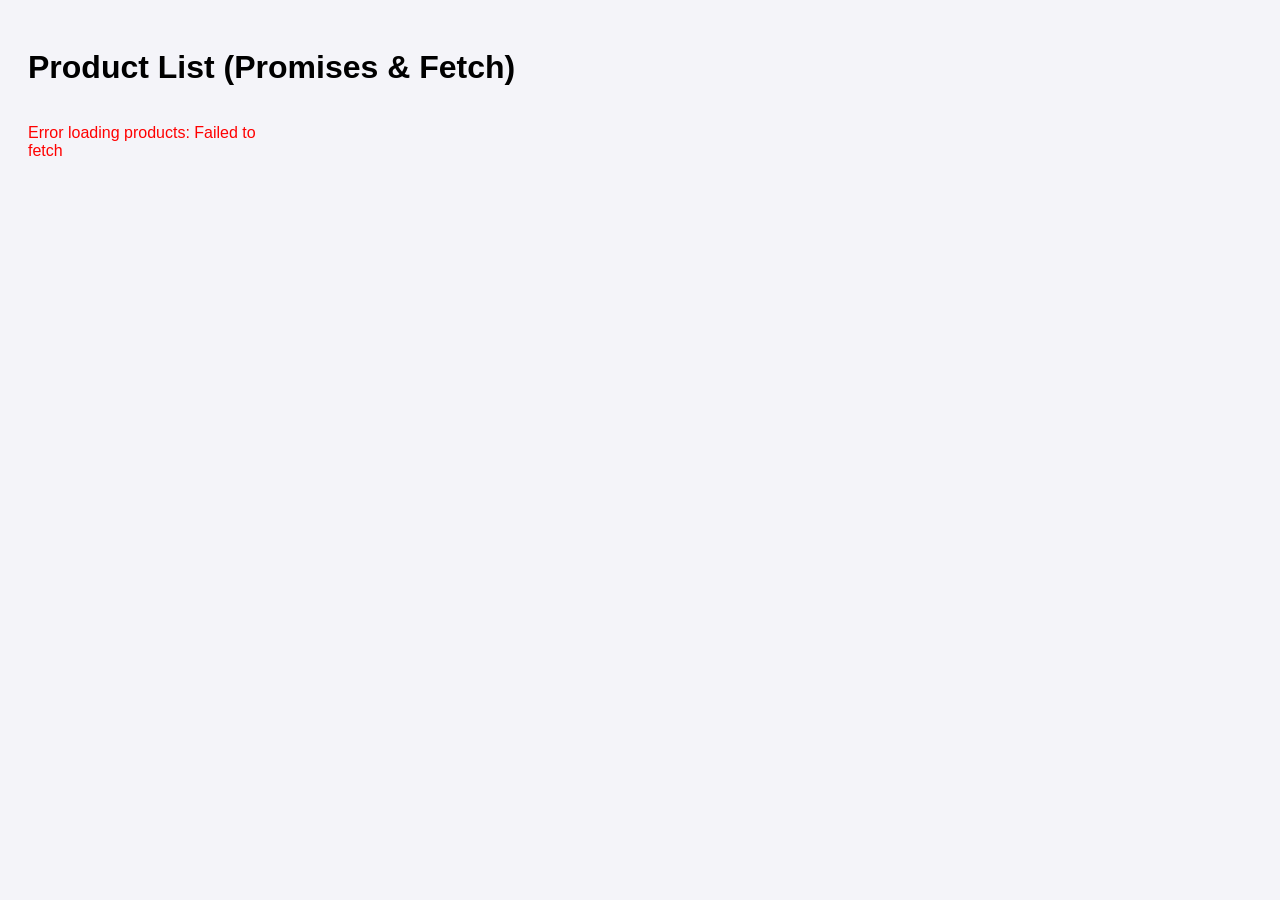
<file: 13 promise fetch API/index.html>
<!DOCTYPE html>
<html lang="en">
<head>
    <meta charset="UTF-8">
    <meta name="viewport" content="width=device-width, initial-scale=1.0">
    <title>Promise Fetch API Practice</title>
    <style>
        body {
            font-family: Arial, sans-serif;
            padding: 20px;
            background-color: #f4f4f9;
        }
        #products-container {
            display: grid;
            grid-template-columns: repeat(auto-fill, minmax(200px, 1fr));
            gap: 20px;
        }
        .card {
            background: white;
            padding: 15px;
            border-radius: 8px;
            box-shadow: 0 2px 5px rgba(0,0,0,0.1);
            text-align: center;
        }
        .card img {
            max-width: 100%;
            height: 120px;
            object-fit: contain;
        }
    </style>
</head>
<body>

    <h1>Product List (Promises & Fetch)</h1>
    
    <!-- JavaScript will dynamically insert the products into this div -->
    <div id="products-container"></div>

    <script src="index.js"></script>
</body>
</html>
</file>
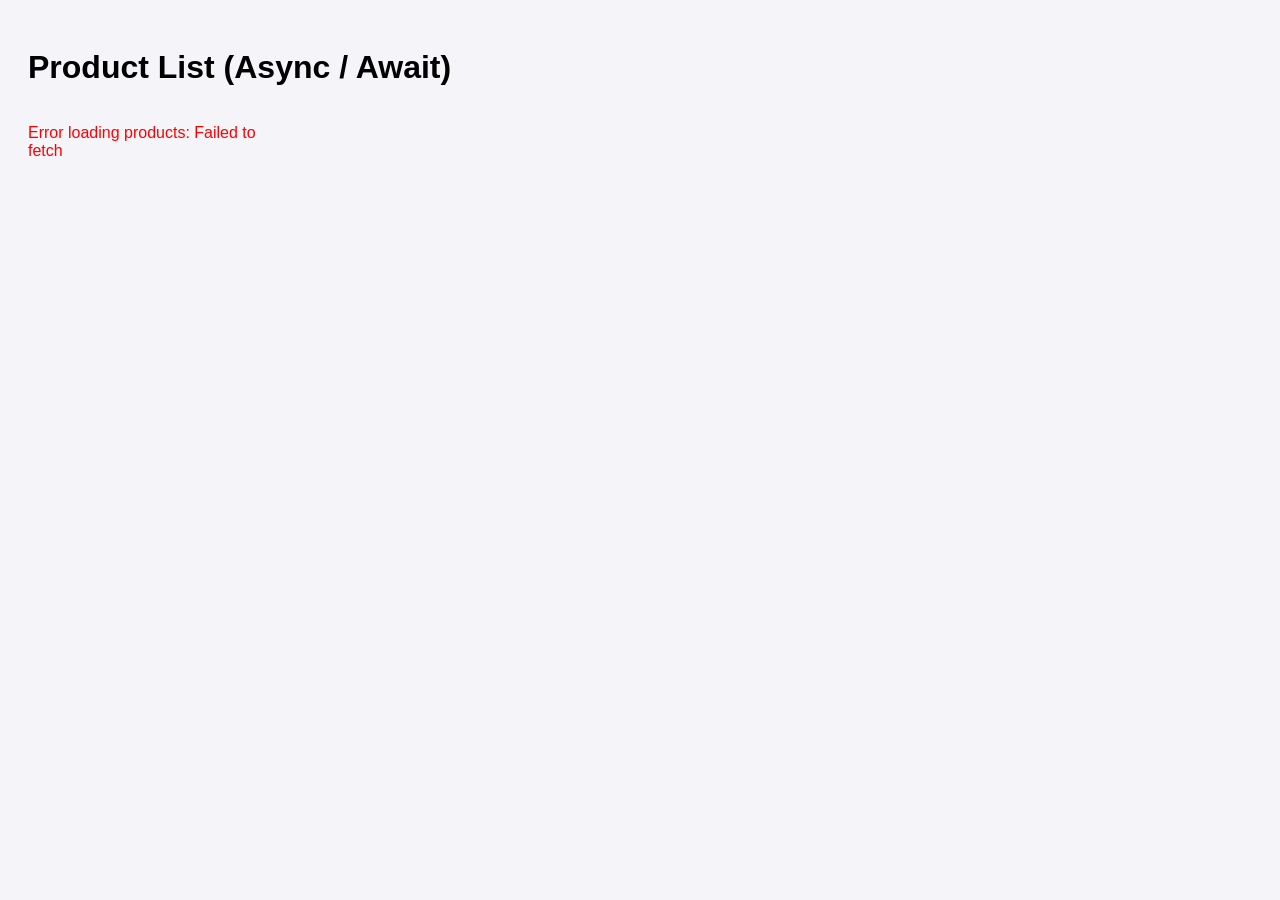
<file: 14 Async and Await fetch API/index.html>
<!DOCTYPE html>
<html lang="en">
<head>
    <meta charset="UTF-8">
    <meta name="viewport" content="width=device-width, initial-scale=1.0">
    <title>Async Await Fetch API Practice</title>
    <!-- Link to our separate stylesheet -->
    <link rel="stylesheet" href="index.css">
</head>
<body>

    <h1>Product List (Async / Await)</h1>
    
    <div id="products-container">Loading products...</div>

    <!-- Link to our separate script -->
    <script src="index.js"></script>
</body>
</html>
</file>
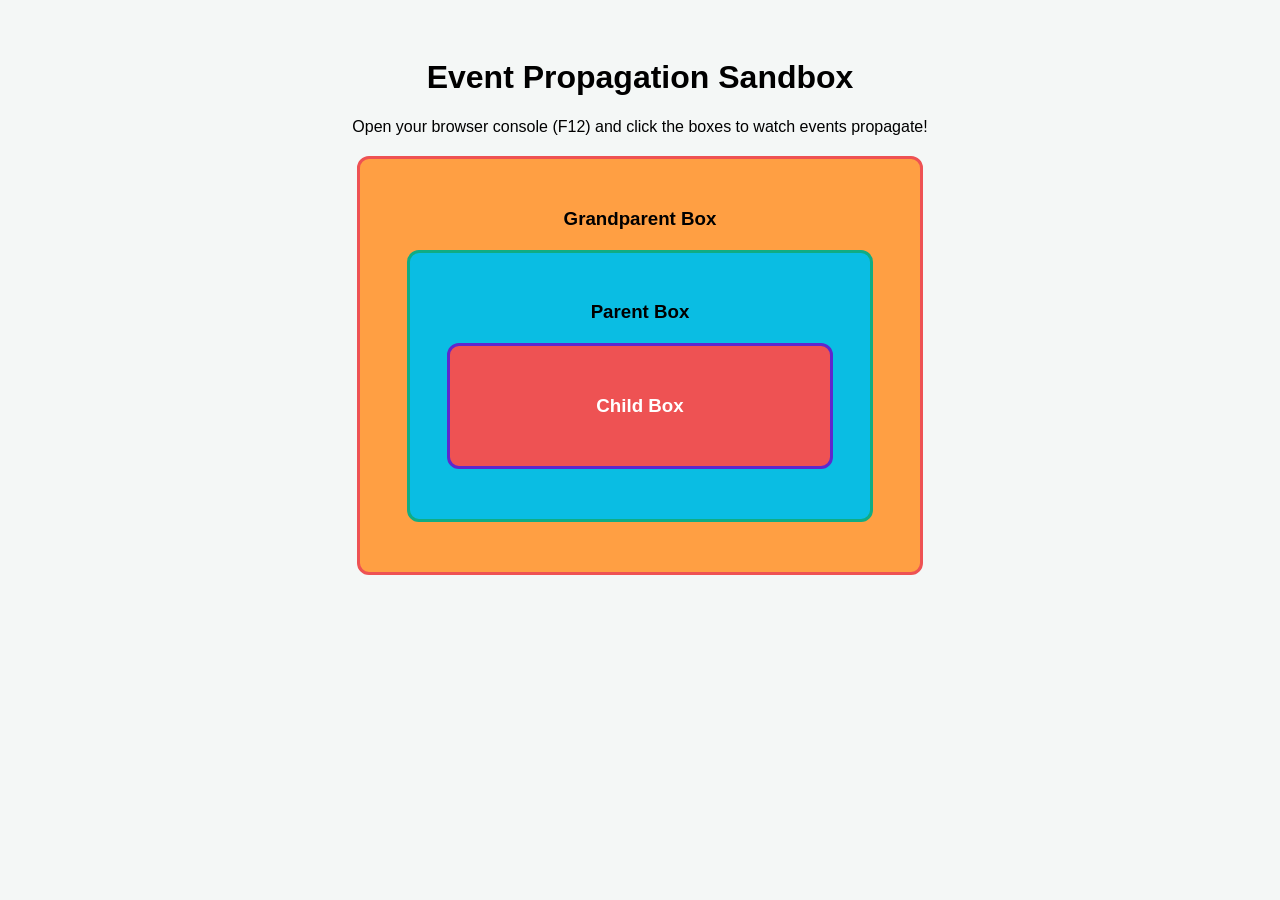
<file: 15 Event Propagation/index.html>
<!DOCTYPE html>
<html lang="en">
<head>
    <meta charset="UTF-8">
    <meta name="viewport" content="width=device-width, initial-scale=1.0">
    <title>Event Propagation Practice</title>
    <link rel="stylesheet" href="index.css">
</head>
<body>

    <h1>Event Propagation Sandbox</h1>
    <p>Open your browser console (F12) and click the boxes to watch events propagate!</p>

    <!-- Nested layout components to demonstrate propagation paths -->
    <div id="grandparent" class="box">
        <h3>Grandparent Box</h3>
        <div id="parent" class="box">
            <h3>Parent Box</h3>
            <div id="child" class="box">
                <h3>Child Box</h3>
            </div>
        </div>
    </div>

    <script src="index.js"></script>
</body>
</html>
</file>
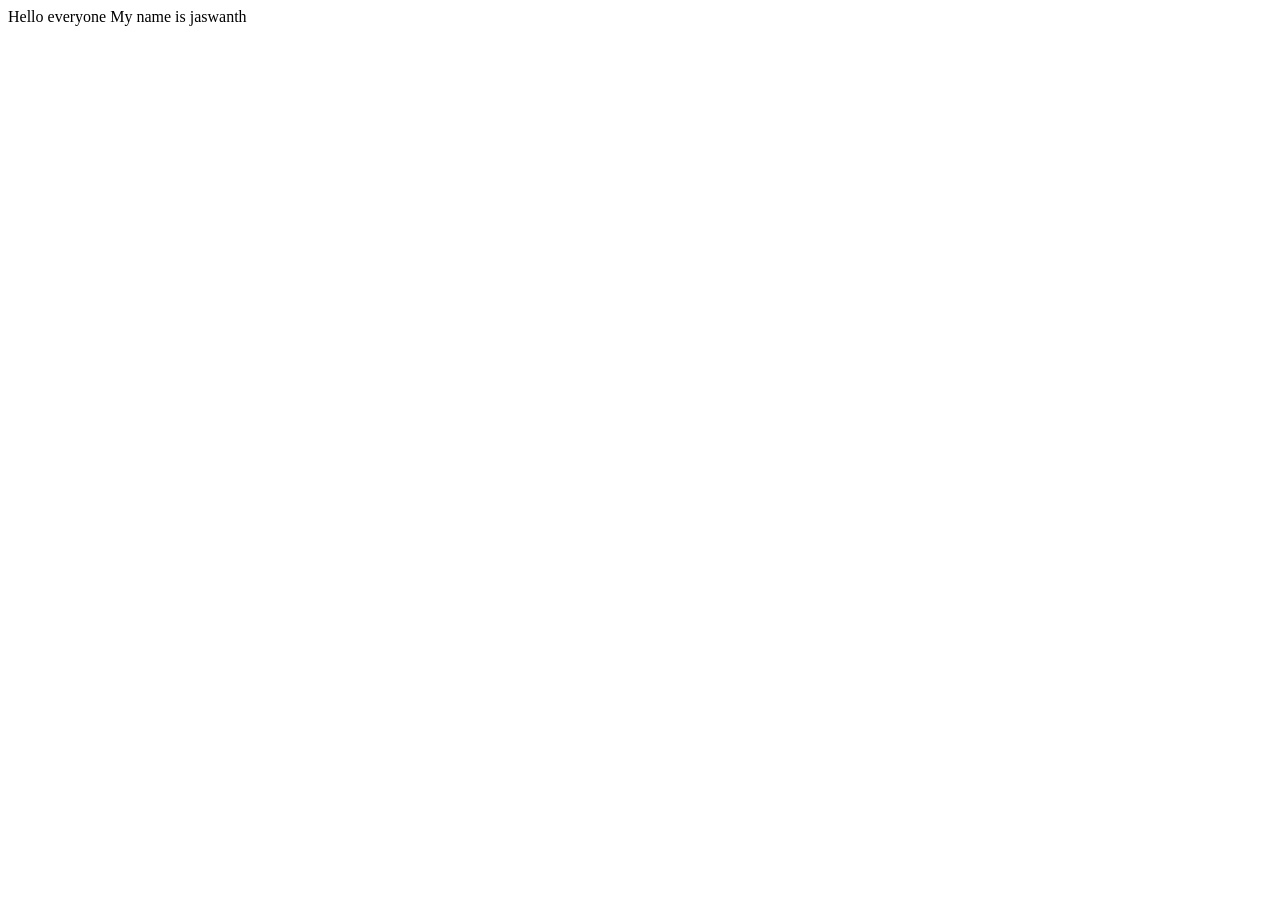
<file: 2 different output method/index.html>
<!DOCTYPE html>
<html lang="en">
<head>
    <meta charset="UTF-8">
    <meta name="viewport" content="width=device-width, initial-scale=1.0">
    <title>Document</title>
</head>
<body>
    <script src="index.js"></script>
</body>
</html>
</file>
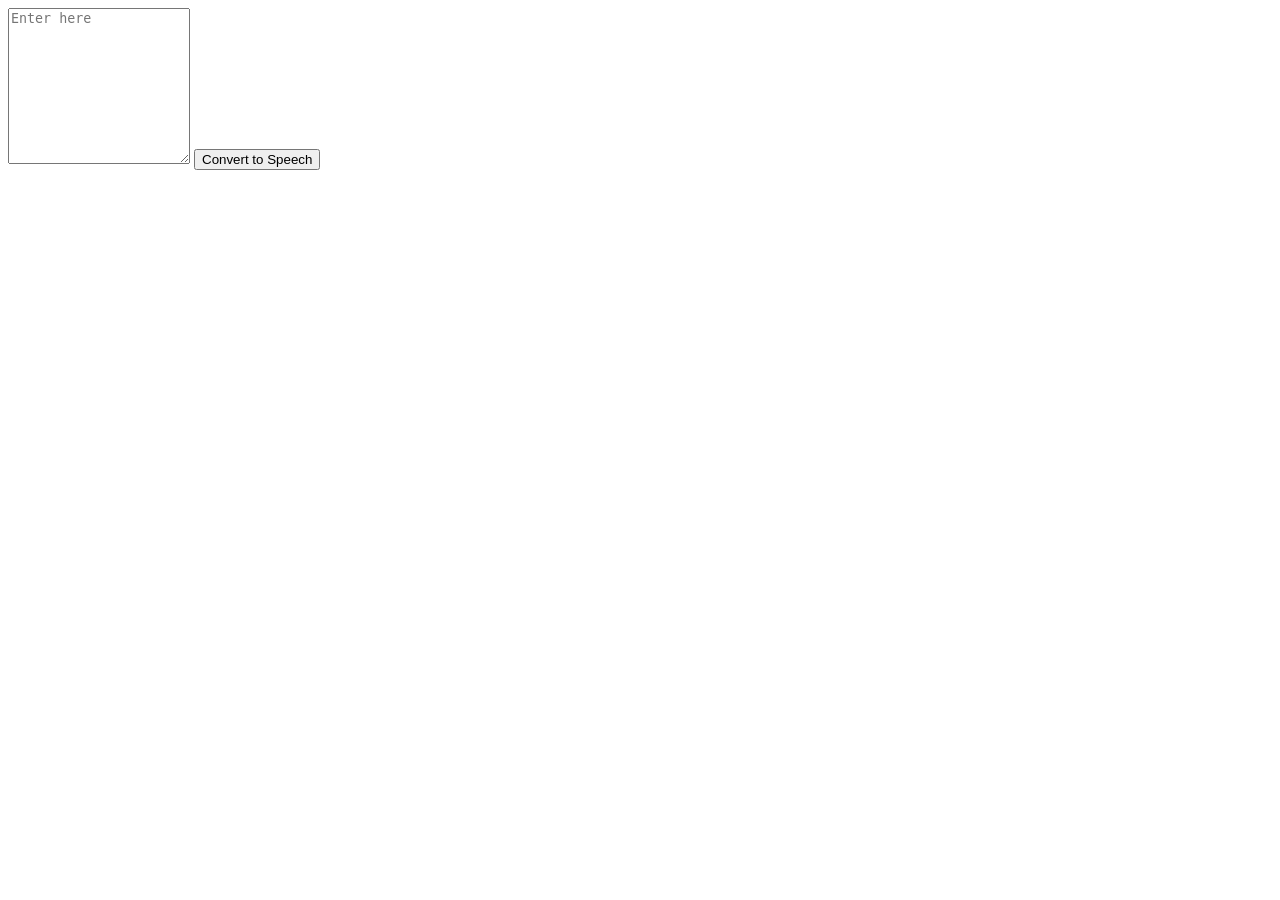
<file: 21 Convert text to speech/index.html>
<!DOCTYPE html>
<html lang="en">
<head>
    <meta charset="UTF-8">
    <meta http-equiv="X-UA-Compatible" content="IE=edge">
    <meta name="viewport" content="width=device-width, initial-scale=1.0">
    <title>Document</title>
</head>
<body>
    <div >
        <textarea placeholder="Enter here" class="textarea" rows="10"></textarea>
        <button class="convert"> Convert to Speech</button>
    </div>


    <script src="index.js"></script>
</body>
</html>
</file>
<file: 14 Async and Await fetch API/index.css>
body {
    font-family: Arial, sans-serif;
    padding: 20px;
    background-color: #f4f4f9;
}

#products-container {
    display: grid;
    grid-template-columns: repeat(auto-fill, minmax(200px, 1fr));
    gap: 20px;
}

.card {
    background: white;
    padding: 15px;
    border-radius: 8px;
    box-shadow: 0 2px 5px rgba(0,0,0,0.1);
    text-align: center;
}

.card img {
    max-width: 100%;
    height: 120px;
    object-fit: contain;
}
</file>
<file: 15 Event Propagation/index.css>
body {
    font-family: Arial, sans-serif;
    padding: 30px;
    background-color: #f4f7f6;
    text-align: center;
}

.box {
    margin: 20px auto;
    padding: 30px;
    border-radius: 12px;
    transition: background-color 0.3s ease;
    cursor: pointer;
}

#grandparent {
    background-color: #ff9f43;
    width: 80%;
    max-width: 500px;
    border: 3px solid #ee5253;
}

#parent {
    background-color: #0abde3;
    width: 80%;
    border: 3px solid #10ac84;
}

#child {
    background-color: #ee5253;
    width: 80%;
    border: 3px solid #5f27cd;
    color: white;
}

/* Highlight boxes on hover to make it interactive */
.box:hover {
    filter: brightness(0.9);
}
</file>
